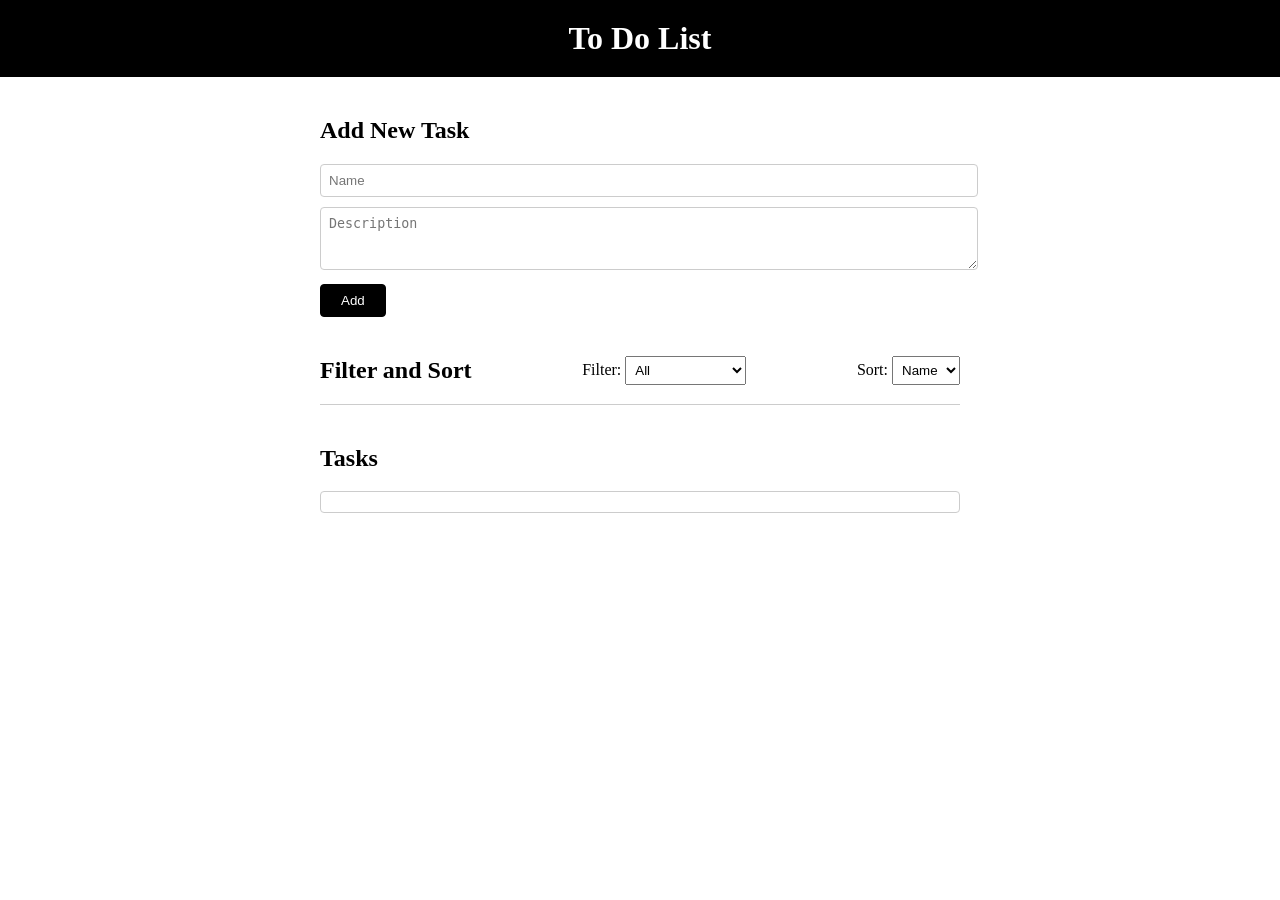
<file: html/index.html>
<!DOCTYPE html>
<html lang="en">
  <head>
    <meta charset="UTF-8" />
    <meta name="viewport" content="width=device-width, initial-scale=1.0" />
    <title>To Do List</title>
    <link rel="stylesheet" href="../css/style.css" />
    <script defer type="module"  src="../js/task.js"></script>
  </head>
  <body>
    <header>
      <h1>To Do List</h1>
    </header>
    <main>
      <section>
        <h2>Add New Task</h2>
        <form id="form">
          <input type="text" id="name" placeholder="Name" />
          <br />
          <textarea
            id="description"
            cols="30"
            rows="3"
            placeholder="Description"
          ></textarea>
          <br />
          <input type="submit" id="submit" value="Add" />
        </form>
      </section>

      <section class="filter">
        <h2>Filter and Sort</h2>
        <div>
          <label for="filter">Filter:</label>
          <select id="filter">
            <option value="all" selected>All</option>
            <option value="completed">Completed</option>
            <option value="not-completed">Not Completed</option>
          </select>
        </div>
        <div>
          <label for="sort">Sort:</label>
          <select id="sort">
            <option value="name">Name</option>
            <option value="date">Date</option>
          </select>
        </div>
      </section>

      <section class="tasksSection">
        <h2>Tasks</h2>
        <div id="tasksList"></div>
      </section>
    </main>
  </body>
</html>
</file>
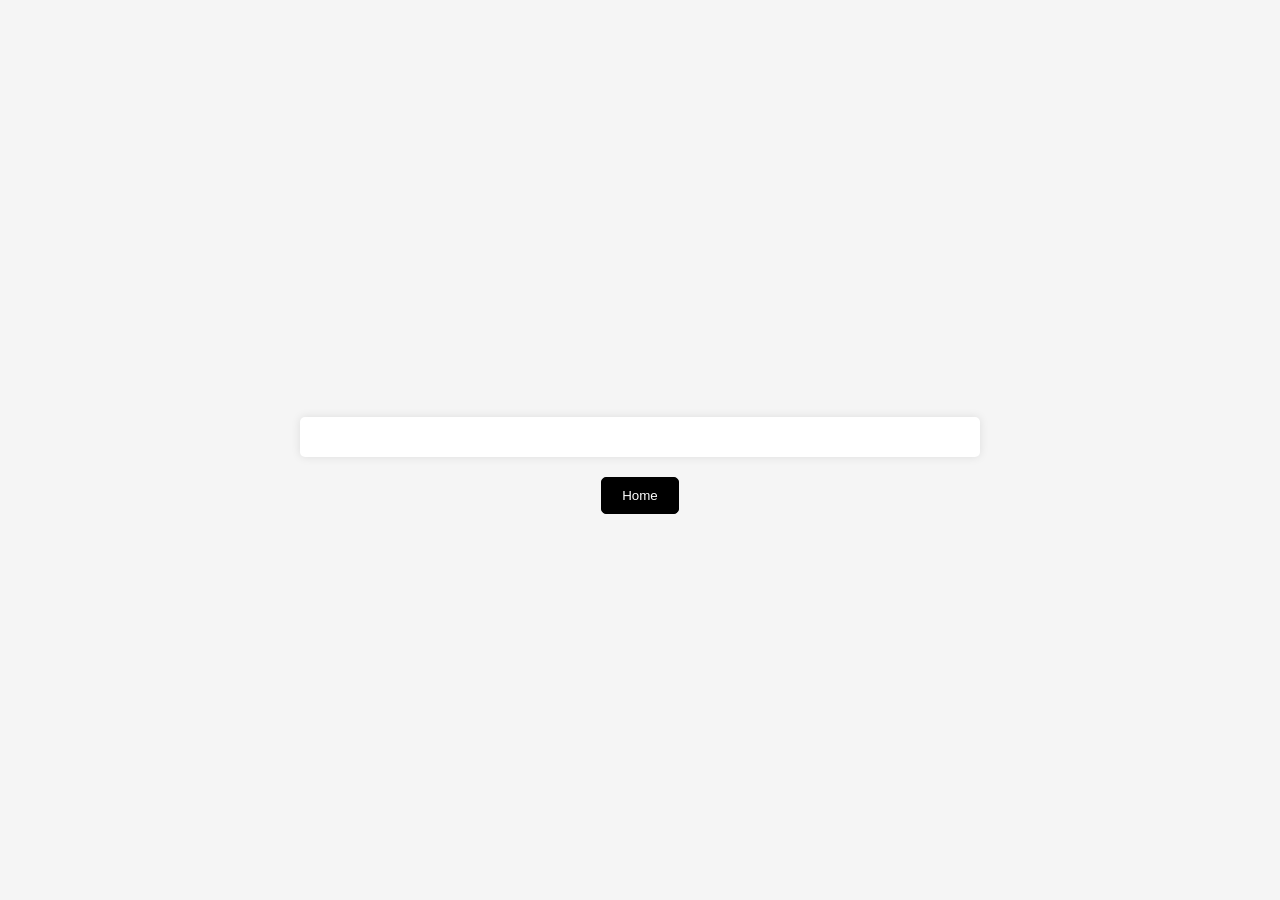
<file: html/details.html>
<!DOCTYPE html>
<html lang="en">
<head>
    <meta charset="UTF-8">
    <meta name="viewport" content="width=device-width, initial-scale=1.0">
    <title>Details</title>
    <link rel="stylesheet" href="../css/details.css">
    <script defer type="module"  src="../js/details.js"></script>
</head>
<body>
<div id="details"></div>
<button id="Home">Home</button>
</body>
</html>
</file>
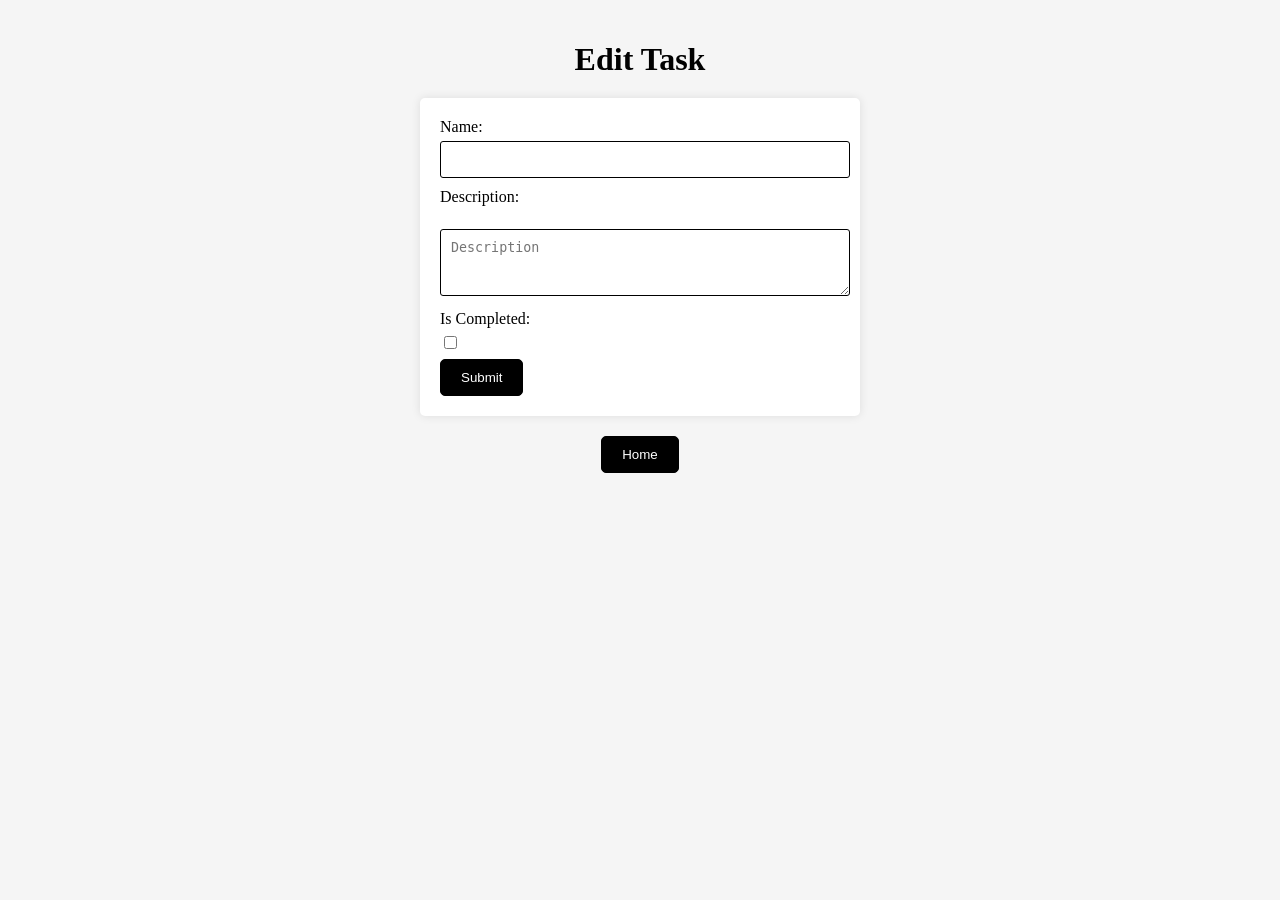
<file: html/edit.html>
<!DOCTYPE html>
<html lang="en">
  <head>
    <meta charset="UTF-8" />
    <meta name="viewport" content="width=device-width, initial-scale=1.0" />
    <title>Edit</title>
    <link rel="stylesheet" href="../css/edit.css" />
    <script defer type="module"  src="../js/edit.js"></script>
  </head>
  <body>
    <h1>Edit Task</h1>
    <form id="form">
      <label for="name">Name:</label>
      <input type="text" id="name" />
      <br />
      <label for="description">Description:</label>
      <br />
      <textarea
        id="description"
        cols="30"
        rows="3"
        placeholder="Description"
      ></textarea>
      <br />
      <label for="status">Is Completed:</label>
      <input type="checkbox" id="status" />
      <br />
      <button id="Submit" type="submit">Submit</button>
    </form>
    <button id="home2">Home</button>
  </body>
</html>
</file>
<file: css/style.css>
body {
    margin: 0;
    padding: 0;
}

header {
    background-color: #000000;
    color: #fff;
    text-align: center;
    padding: 20px 0;
}

h1 {
    margin: 0;
}

main {
    width: 50%;
    margin: 0 auto;
    padding: 20px;
}

form {
    margin-bottom: 20px;
}

input[type="text"],
textarea {
    width: 100%;
    padding: 8px;
    margin-bottom: 10px;
    border: 1px solid #ccc;
    border-radius: 4px;
}

input[type="submit"] {
    padding: 8px 20px;
    background-color: #000000;
    color: #fff;
    border: 1px solid #000000;
    border-radius: 4px;
    transition: 0.3s;
}

input[type="submit"]:hover {
    background-color: #fff;
    color: #000000;
}

.filter {
    display: flex;
    justify-content: space-between;
    align-items: center;
}

.filter div select {
    padding: 5px;
}

.tasksSection {
    border-top: 1px solid #ccc;
    padding-top: 20px;
}

.tasksSection div {
    margin-bottom: 10px;
    padding: 10px;
    border: 1px solid #ccc;
    border-radius: 4px;
}

.tasksSection p {
    margin: 0;
    font-weight: bold;
    cursor: pointer;
}

.tasksSection button {
    margin-top: 10px;
    padding: 5px 10px;
    margin-right: 5px;
    border: none;
    border-radius: 4px;
    cursor: pointer;
}
</file>
<file: css/details.css>
body {
    margin: 0;
    padding: 0;
    display: flex;
    flex-direction: column;
    justify-content: center;
    align-items: center;
    height: 100vh;
    background-color: #f5f5f5;
}

#details {
    background-color: #fff;
    padding: 20px;
    border-radius: 5px;
    box-shadow: 0 0 10px rgba(0, 0, 0, 0.1);
    width: 50%;
    margin-top: 50px;
}

h1 {
    text-align: center;
    margin-bottom: 20px;
}

h2, h3 {
    margin-bottom: 5px;
}

p {
    margin-bottom: 10px;
}

#Home {
    display: block;
    margin: 20px auto;
    padding: 10px 20px;
    background-color: #000000;
    color: white;
    border: 1px solid #000000;
    border-radius: 5px;
    cursor: pointer;
}

#Home:hover {
    background-color: #f5f5f5;
    color: #000000;
}
</file>
<file: css/edit.css>
body {
    margin: 0;
    padding: 20px;
    display: flex;
    flex-direction: column;
    align-items: center;
    justify-content: center;
    background-color: #f5f5f5;
}

h1 {
    text-align: center;
    margin-bottom: 20px;
}

form {
    width: 50%;
    max-width: 400px;
    background-color: white;
    padding: 20px;
    border-radius: 5px;
    box-shadow: 0 0 10px rgba(0, 0, 0, 0.1);
    margin-bottom: 20px;
}

label {
    display: block;
    margin-bottom: 5px;
}

input[type="text"],
textarea {
    width: calc(100% - 12px);
    padding: 10px;
    margin-bottom: 10px;
    border-radius: 3px;
    border: 1px solid #000000;
}

input[type="checkbox"] {
    margin-bottom: 10px;
}

button {
    padding: 10px 20px;
    background-color: #000000;
    color: white;
    border: 1px solid #000000;
    border-radius: 5px;
    cursor: pointer;
    transition: .3s;
}

button:hover {
    background-color: white;
    color: #000000;
}
</file>
